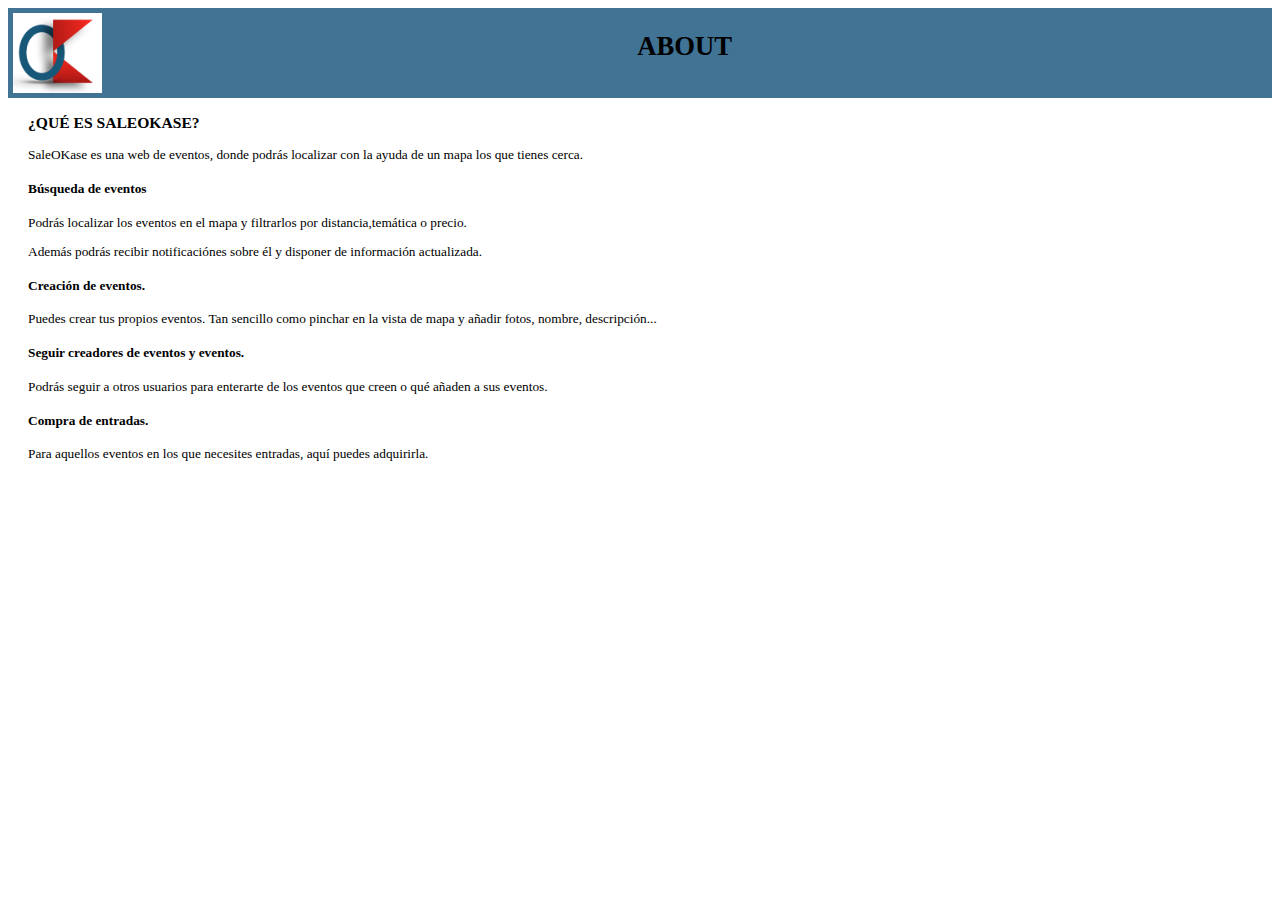
<file: about.html>
<!DOCTYPE html>
<html lang="es">
  <head>
    <meta charset="utf-8">
    <title>SaleOkase - About</title>
    <link id="estilo" rel="stylesheet" type="text/css" href="./styles/extra-pages-style.css">
  </head>
  <body>
    <div id="cabecera">
      <img src="./img/assets/logo.png" alt="Logo">
      <h1>ABOUT</h1>
    </div>
    
    <div id="cuerpo">
      <h3>¿QUÉ ES SALEOKASE?</h3>
      <p>SaleOKase es una web de eventos, donde podrás localizar con la ayuda de un mapa los que tienes cerca.</p>
      
      <h4>Búsqueda de eventos</h4>
      <p>Podrás localizar los eventos en el mapa y filtrarlos por distancia,temática o precio.</p>
      <p>Además podrás recibir notificaciónes sobre él y disponer de información actualizada.</p>
      
      <h4>Creación de eventos.</h4>
      <p>Puedes crear tus propios eventos. Tan sencillo como pinchar en la vista de mapa y añadir fotos, nombre, descripción...</p>
      
      <h4>Seguir creadores de eventos y eventos.</h4>
      <p>Podrás seguir a otros usuarios para enterarte de los eventos que creen o qué añaden a sus eventos.</p>
      
      <h4>Compra de entradas.</h4>
      <p>Para aquellos eventos en los que necesites entradas, aquí puedes adquirirla.</p>
    </div>
  </body>
</html>
</file>
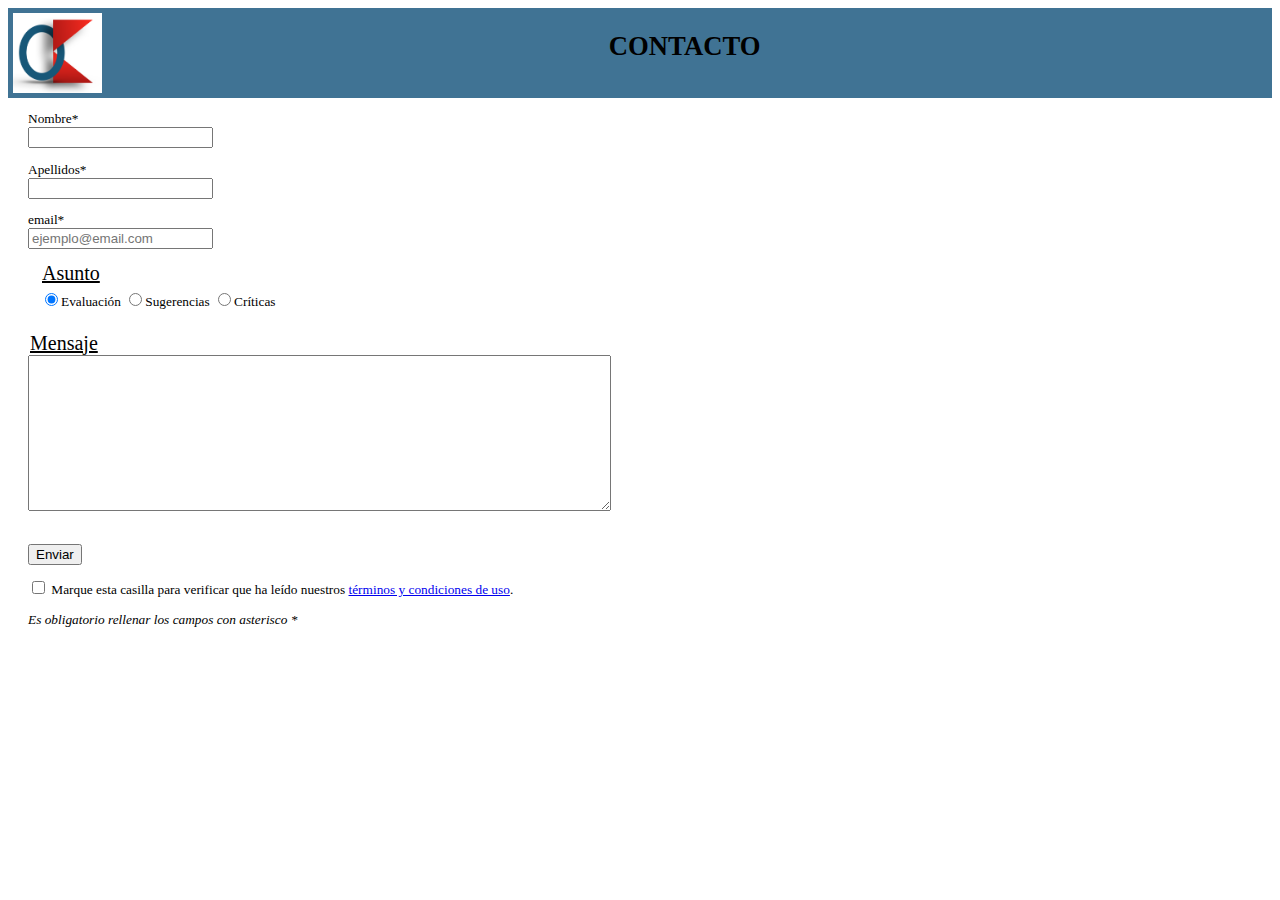
<file: contact.html>
<!DOCTYPE html>
<html lang="es">
  <head>
    <meta charset="utf-8">
    <title>SaleOkase - Contacto</title>
    <link id="estilo" rel="stylesheet" type="text/css" href="./styles/extra-pages-style.css">
  </head>
  <body>
    <div id="cabecera">
      <img src="./img/assets/logo.png" alt="Logo">
      <h1>CONTACTO</h1>
    </div>
    <div id="cuerpo">
      <form accept-charset="UTF-8" autocomplete="off" action="mailto:contact@example.org" method="GET">
        <p>
          <label for="nombre">Nombre*<br/></label>
          <input type="text" name="nombre" required>
        </p>
        <p>
          <label for="apellidos">Apellidos*<br/></label>
          <input type="text" name="apellidos" required>
        </p>
        <p>
          <label for="email">email*<br/></label>
          <input type="email" name="email" spellcheck="false" placeholder="ejemplo@email.com" required>
        </p>
        <p><fieldset>
          <legend>Asunto<br/></legend>
          <label><input type=radio name='evaluacion' value='e' checked autocomplete="off" />Evaluación</label>
          <label><input type=radio name='evaluacion' value='s' />Sugerencias</label>
          <label><input type=radio name='evaluacion' value='c' />Críticas</label>
        </fieldset></p>
      <p>
        <legend>Mensaje<br/></legend>
        <textarea name="body" spellcheck="true" rows="10" cols="70" required></textarea>
      </p>    
      <p>
        <br/>
        <input type="submit" value="Enviar">
      </p>
      <p>					
        <label><input type="checkbox" name="confirmacion" required>
          Marque esta casilla para verificar que ha leído nuestros <a href='legal.html'>términos y condiciones de uso</a>.
        </label>
      </p>
      </form>
    <p class="nota">Es obligatorio rellenar los campos con asterisco *</p>
    </div>
  </body>
</html>
</file>
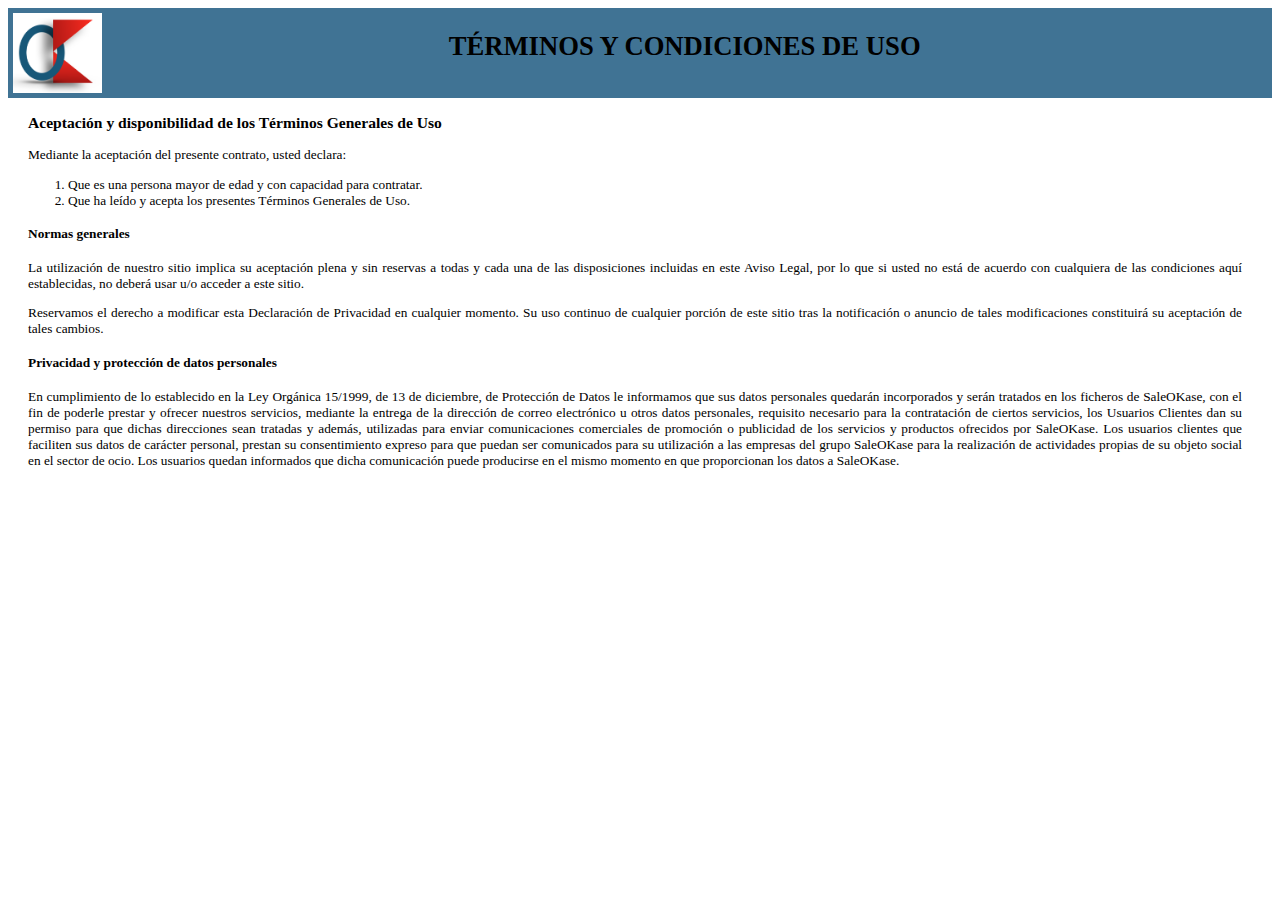
<file: legal.html>
<!DOCTYPE html>
<html lang="es">
  <head>
    <meta charset="utf-8">
    <title>SaleOkase - Términos Legales</title>
    <link id="estilo" rel="stylesheet" type="text/css" href="./styles/extra-pages-style.css">
  </head>
  <body>
    <div id="cabecera">
      <img src="./img/assets/logo.png" alt="Logo">
      <h1>TÉRMINOS Y CONDICIONES DE USO</h1>
    </div>
    <div id="cuerpo">
      <h3>Aceptación y disponibilidad de los Términos Generales de Uso</h3>
      <p>Mediante la aceptación del presente contrato, usted declara:</p>
      <ol>
        <li>Que es una persona mayor de edad y con capacidad para contratar.</li>
        <li>Que ha leído y acepta los presentes Términos Generales de Uso.</li>
      </ol>
      
      <h4>Normas generales</h4>
      <p>La utilización de nuestro sitio implica su aceptación plena y sin reservas a todas y cada una de las disposiciones incluidas en este Aviso Legal, por lo que si usted no está de acuerdo con cualquiera de las condiciones aquí establecidas, no deberá usar u/o acceder a este sitio.
      <p>Reservamos el derecho a modificar esta Declaración de Privacidad en cualquier momento. Su uso continuo de cualquier porción de este sitio tras la notificación o anuncio de tales modificaciones constituirá su aceptación de tales cambios.</p>
      
      <h4>Privacidad y protección de datos personales</h4>
      <p>En cumplimiento de lo establecido en la Ley Orgánica 15/1999, de 13 de diciembre, de Protección de Datos le informamos que sus datos personales quedarán incorporados y serán tratados en los ficheros de SaleOKase, con el fin de poderle prestar y ofrecer nuestros servicios, mediante la entrega de la dirección de correo electrónico u otros datos personales, requisito necesario para la contratación de ciertos servicios, los Usuarios Clientes dan su permiso para que dichas direcciones sean tratadas y además, utilizadas para enviar comunicaciones comerciales de promoción o publicidad de los servicios y productos ofrecidos por SaleOKase.
        Los usuarios clientes que faciliten sus datos de carácter personal, prestan su consentimiento expreso para que puedan ser comunicados para su utilización a las empresas del grupo SaleOKase para la realización de actividades propias de su objeto social en el sector de ocio.
        Los usuarios quedan informados que dicha comunicación puede producirse en el mismo momento en que proporcionan los datos a SaleOKase.</p>
    </div>
  </body>
</html>
</file>
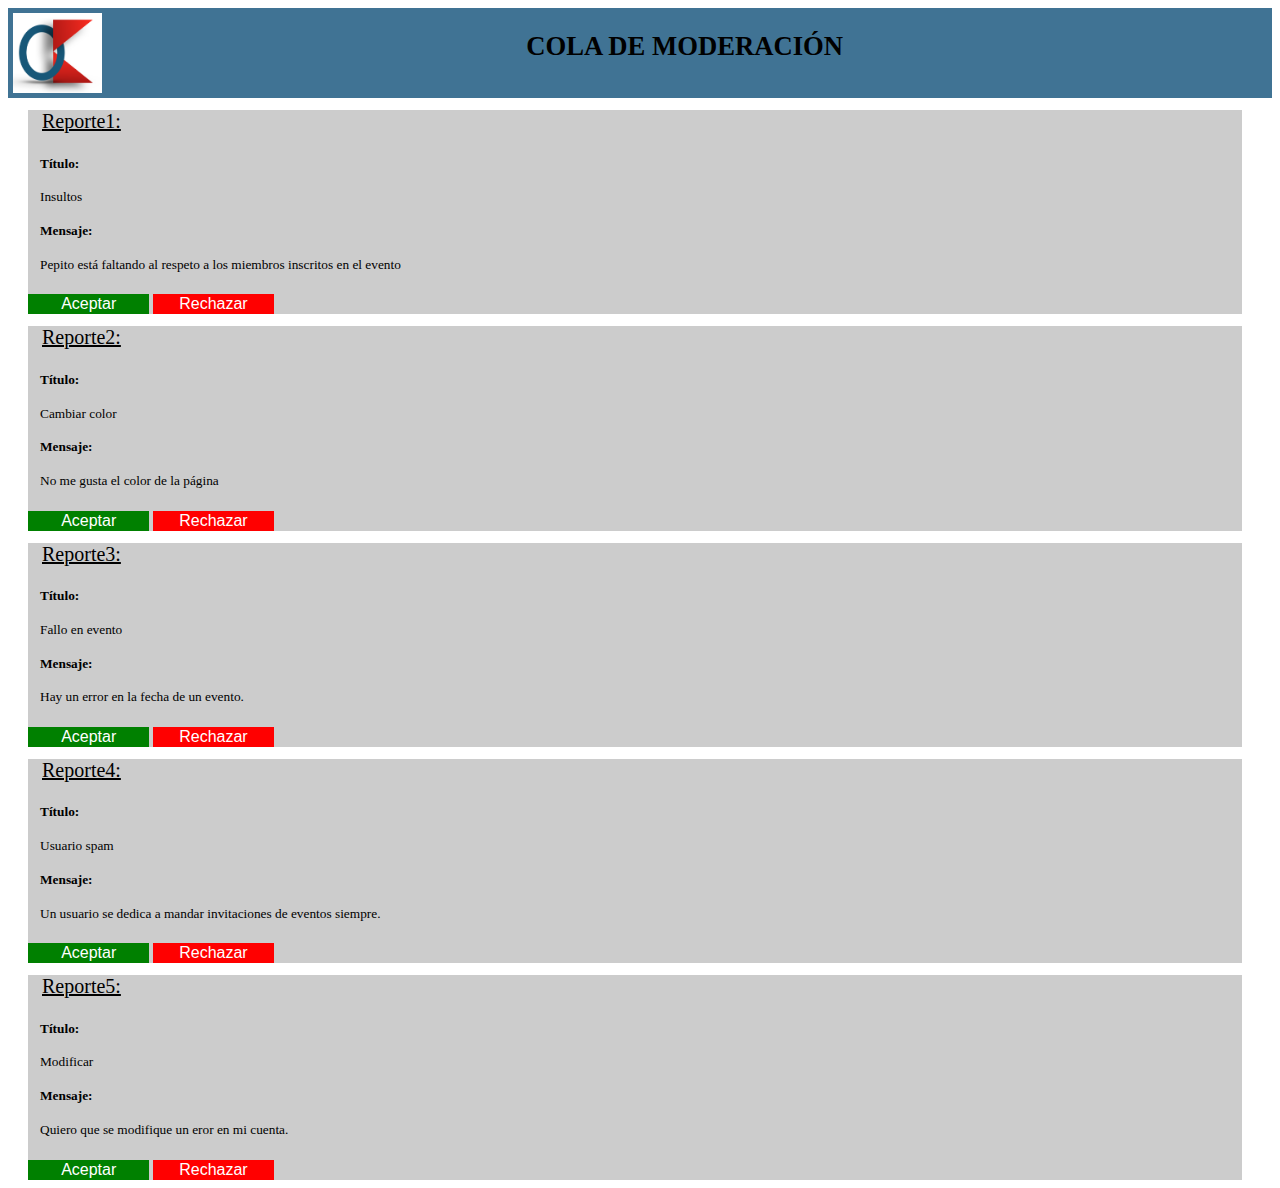
<file: mod-panel.html>
<!DOCTYPE html>
<html lang="es">
  <head>
    <meta charset="utf-8">
    <title>SaleOkase - Cola de Moderación</title>
    <link id="estilo" rel="stylesheet" type="text/css" href="./styles/extra-pages-style.css">
    <script type="text/javascript">   
      function eliminar(elemento)
      {
        var id=elemento.parentNode.getAttribute("id");
        node=document.getElementById(id);
        node.parentNode.removeChild(node);
      }
    </script>
  </head>
  <body>
    <div id="cabecera">
      <a href="/"><img src="./img/assets/logo.png" alt="Logo"></a>
      <h1>COLA DE MODERACIÓN</h1>
    </div>
    
    <div id="cuerpo">
      <div id="reporte-1">
        <fieldset class="r">
          <legend>Reporte1:</legend>
          <label><h4>Título:<br/></h4></label>
          <p class="titulo">Insultos</p>
          <label><h4>Mensaje:<br/></h4></label>
          <p class="mensaje">Pepito está faltando al respeto a los miembros inscritos en el evento</p>
        </fieldset>
        <button class="moderation-button aceptar" type="button" onclick='eliminar(this)'>Aceptar</button>
        <button class="moderation-button rechazar" type="button" onclick='eliminar(this)'>Rechazar</button>
      </div>						
      <div id="reporte-2">
        <fieldset class="r">
          <legend>Reporte2:</legend>
          <label><h4>Título:<br/></h4></label>
          <p class="titulo">Cambiar color</p>
          <label><h4>Mensaje:<br/></h4></label>
          <p class="mensaje">No me gusta el color de la página</p>
        </fieldset>
        <button class="moderation-button aceptar" type="button" onclick='eliminar(this)'>Aceptar</button>
        <button class="moderation-button rechazar" type="button" onclick='eliminar(this)'>Rechazar</button>
      </div>
      <div id="reporte-3">
        <fieldset class="r">
          <legend>Reporte3:</legend>
          <label><h4>Título:<br/></h4></label>
          <p class="titulo">Fallo en evento</p>
          <label><h4>Mensaje:<br/></h4></label>
          <p class="mensaje">Hay un error en la fecha de un evento.</p>
        </fieldset>
        <button class="moderation-button aceptar" type="button" onclick='eliminar(this)'>Aceptar</button>
        <button class="moderation-button rechazar" type="button" onclick='eliminar(this)'>Rechazar</button>
      </div>
      <div id="reporte-4">
        <fieldset class="r">
          <legend>Reporte4:</legend>
          <label><h4>Título:<br/></h4></label>
          <p class="titulo">Usuario spam</p>
          <label><h4>Mensaje:<br/></h4></label>
          <p class="mensaje">Un usuario se dedica a mandar invitaciones de eventos siempre.</p>
        </fieldset>
        <button class="moderation-button aceptar" type="button" onclick='eliminar(this)'>Aceptar</button>
        <button class="moderation-button rechazar" type="button" onclick='eliminar(this)'>Rechazar</button>
      </div>
      <div id="reporte-5">
        <fieldset class="r">
          <legend>Reporte5:</legend>
          <label><h4>Título:<br/></h4></label>
          <p class="titulo">Modificar</p>
          <label><h4>Mensaje:<br/></h4></label>
          <p class="mensaje">Quiero que se modifique un eror en mi cuenta.</p>
        </fieldset>
        <button class="moderation-button aceptar" type="button" onclick='eliminar(this)'>Aceptar</button>
        <button class="moderation-button rechazar" type="button" onclick='eliminar(this)'>Rechazar</button>
      </div>
    </div>
  </body>
</html>
</file>
<file: styles/extra-pages-style.css>
body {
  font-size:10pt;
  font-family:Verdana;
  background-color: #ffffff;
}

#cabecera {
  padding: 5px;
  height: 80px;
  background-color: #407394;
}

#cuerpo {
  margin-left: 20px;
  margin-right: 30px;
}

img {
  max-width: 100%;
  max-height: 100%;
  float: left;
}

h1 {
  text-align: center;
}

form ul {
  list-style: none;
  padding-top: 5px;
  padding-left: 7px;
  padding-right: 7px;
}

input:focus {
  border: 2px solid #000;
  background: #f3f3f3;
  padding: .2em;
}


p {
  text-align: justify;
}

p.nota {
  font-style: italic;
}

fieldset .r {
  width: 100%;
  border:1px groove;
}

fieldset {
  border:none;
}

legend{
  font-size:15pt;
  font-family:Verdana;
  text-decoration: underline;
}

#reporte-1,
#reporte-2,
#reporte-3,
#reporte-4,
#reporte-5 {
  margin-top: 1%;
  background-color: #CCCCCC;
}

.moderation-button {
  cursor: pointer;
  color: #ffffff;
  border: 0;
  font-size: 12pt;
  width: 10%;
}

.aceptar {
  background-color: green;
}

.rechazar {
  background-color: red;
}
</file>
